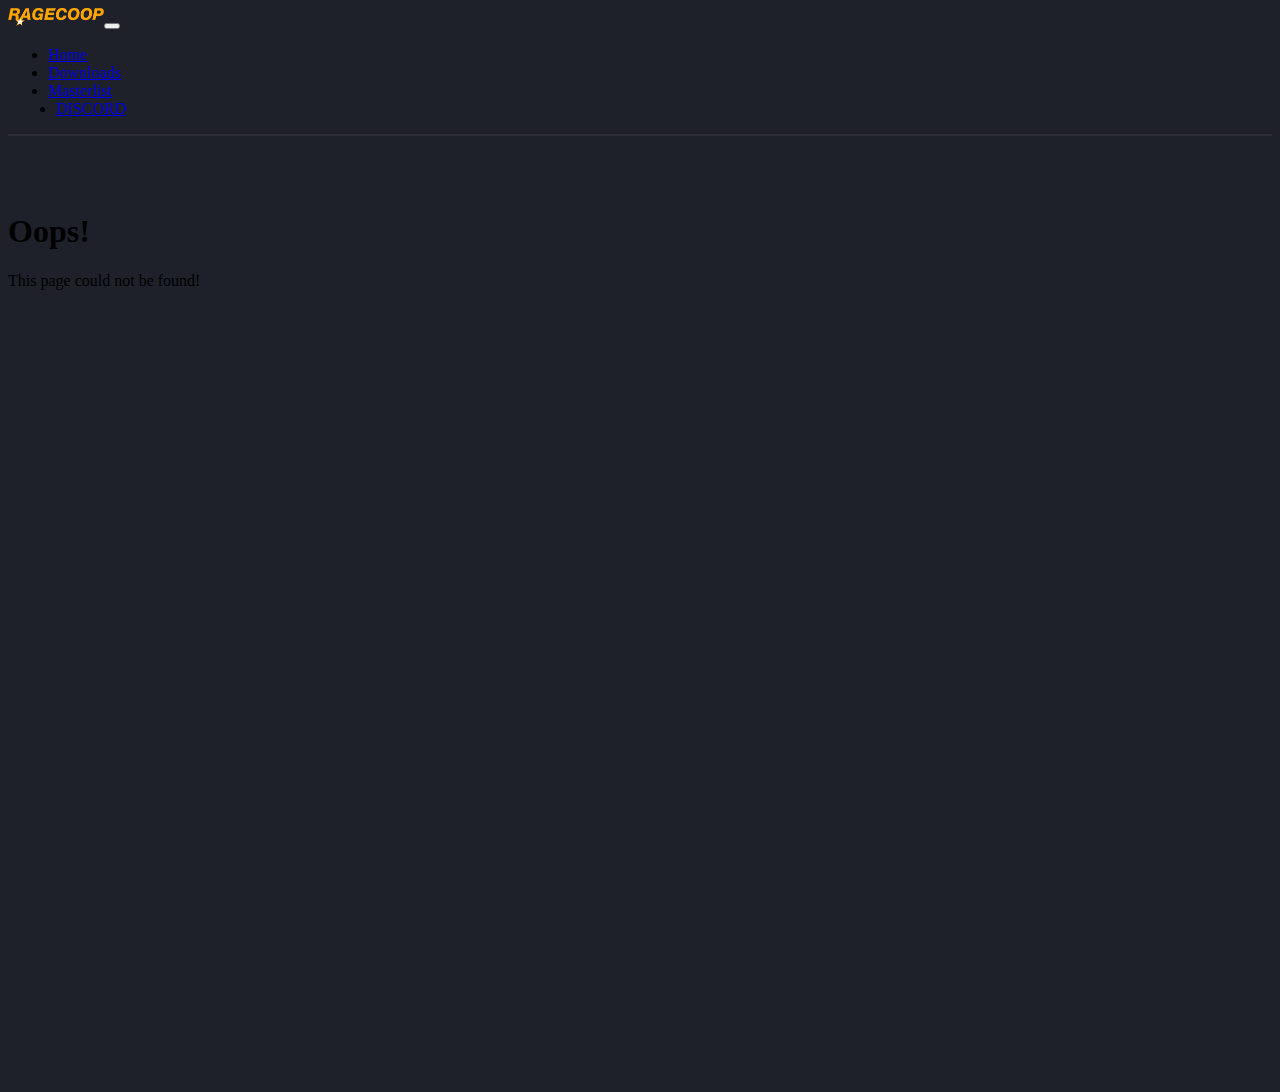
<file: index.html>
<!DOCTYPE html>
<html lang="en">
  <head>
    <meta charset="UTF-8" />
    <link rel="icon" href="./favicon.png" />
    <meta name="viewport" content="width=device-width, initial-scale=1.0" />
    <title>Vite App</title>

    <link rel="stylesheet" href="https://cdnjs.cloudflare.com/ajax/libs/font-awesome/6.1.1/css/all.min.css" integrity="sha512-KfkfwYDsLkIlwQp6LFnl8zNdLGxu9YAA1QvwINks4PhcElQSvqcyVLLD9aMhXd13uQjoXtEKNosOWaZqXgel0g==" crossorigin="anonymous" referrerpolicy="no-referrer" />
    <link href="https://cdn.jsdelivr.net/npm/bootstrap@5.1.3/dist/css/bootstrap.min.css" rel="stylesheet" integrity="sha384-1BmE4kWBq78iYhFldvKuhfTAU6auU8tT94WrHftjDbrCEXSU1oBoqyl2QvZ6jIW3" crossorigin="anonymous">
    <script type="module" crossorigin src="./assets/index.a8da4712.js"></script>
    <link rel="stylesheet" href="./assets/index.8aff8ed7.css">
  </head>
  <body>
    <div id="app"></div>
    <script src="https://cdn.jsdelivr.net/npm/bootstrap@5.1.3/dist/js/bootstrap.bundle.min.js" integrity="sha384-ka7Sk0Gln4gmtz2MlQnikT1wXgYsOg+OMhuP+IlRH9sENBO0LRn5q+8nbTov4+1p" crossorigin="anonymous"></script>
    
  </body>
</html>
</file>
<file: assets/index.8aff8ed7.css>
nav[data-v-09464ed1]{backdrop-filter:blur(6px)}@media screen and (max-width: 991px){nav .navbar-collapse[data-v-09464ed1]{text-align:center}nav .navbar-collapse.show[data-v-09464ed1]{height:100vh}nav .navbar-collapse.collapsing[data-v-09464ed1]{transition:unset}nav .navbar-collapse .dropdown-menu[data-v-09464ed1]{margin-top:.25rem!important}nav .navbar-collapse .dropdown-menu li[data-v-09464ed1]{text-align:center}nav .navbar-collapse .dropdown-item[data-v-09464ed1]:hover,nav .navbar-collapse .dropdown-item[data-v-09464ed1]:focus{background-color:#00000040}}nav .navbar-collapse .navbar-nav .nav-item[data-v-09464ed1]:not(:last-child){margin-right:.5rem}@media screen and (max-width: 991px){nav .navbar-collapse .navbar-nav .nav-item[data-v-09464ed1]:not(:last-child){margin-right:0}}nav .navbar-collapse .navbar-nav .nav-item[data-v-09464ed1]:last-child{margin-left:.5rem}@media screen and (max-width: 991px){nav .navbar-collapse .navbar-nav .nav-item[data-v-09464ed1]:last-child{margin-top:.5rem}}nav .navbar-collapse .navbar-nav .nav-item .dropdown-menu[data-v-09464ed1]{margin-top:.48rem;border-radius:0}nav .navbar-collapse .navbar-nav .nav-item .dropdown-item[data-v-09464ed1]{color:#fff}nav .navbar-collapse .navbar-nav .nav-item .dropdown-item[data-v-09464ed1]:hover,nav .navbar-collapse .navbar-nav .nav-item .dropdown-item[data-v-09464ed1]:focus{background-color:#00000040}.transitionOpacity-enter-active[data-v-9a0d75a0],.transitionOpacity-leave-active[data-v-9a0d75a0]{transition:opacity .25s ease}.transitionOpacity-enter-from[data-v-9a0d75a0],.transitionOpacity-leave-to[data-v-9a0d75a0]{opacity:0}:root{--primary-bg-color: #1e212a;--secondary-bg-color: #2c2d38;--rage-color: #ffa500;--gta-color1: #398c35;--gta-color2: #33802f;--rdr2-color1: #e4141c;--rdr2-color2: #c8161e}html,body{height:100%;background-color:var(--primary-bg-color)}section:not(:first-child){margin-top:2.5rem}@media screen and (max-width: 991px){section:not(:first-child){margin-top:1.5rem}}.padding-navbar{padding-top:56px}.border\:primary{border:2px solid var(--primary-bg-color)}.border\:secondary{border:2px solid var(--secondary-bg-color)}.border\:secondary-bottom{border-bottom:2px solid var(--secondary-bg-color)}.bg-color\:primary{background-color:var(--primary-bg-color)}.bg-color\:primary-transparency{background-color:var(--primary-bg-color);background-color:#1e212acc}.bg-color\:secondary{background-color:var(--secondary-bg-color)}.color\:rage{color:var(--rage-color)!important}.color\:gta1{color:var(--gta-color1)!important}.color\:gta2{color:var(--gta-color2)!important}.color\:rdr21{color:var(--rdr2-color1)!important}.color\:rdr22{color:var(--rdr2-color2)!important}button{box-shadow:none!important}.btn\:rage-outline{border:1px solid var(--rage-color);color:var(--rage-color)}.btn\:rage-outline:hover{color:#fff;background-color:var(--rage-color)}main[data-v-8ab5bc98]{height:100%}.header[data-v-8ab5bc98]{height:100vh;background:url(./home.c13a89fc.webp) no-repeat 50%/cover}.text-shadow[data-v-8ab5bc98]{text-shadow:0 0 11px #000}.languages-box[data-v-8ab5bc98]{transition:transform .15s ease-out}.languages-box[data-v-8ab5bc98]:hover{border-color:#fff;cursor:pointer;transform:translateY(-3px)}.body-gtav-image{background:linear-gradient(rgba(30,33,42,.99),rgba(30,33,42,.99)),url(./gtav-background.340623b3.webp) no-repeat 50%/cover;background-position:center;background-attachment:fixed}.feature-icon[data-v-f5d63f2e]{background-color:var(--rage-color);display:inline-flex;align-items:center;justify-content:center;width:3.5rem;height:3.5rem;font-size:2rem;color:#fff}.bg-animated[data-v-f5d63f2e]{background-color:var(--secondary-bg-color);animation-name:test-f5d63f2e;animation-duration:.75s;animation-direction:alternate;animation-iteration-count:infinite}@keyframes test-f5d63f2e{0%{background-color:#2c2d38}to{background-color:#383944}}.serverItem[data-v-f5d63f2e]:not(:last-child){margin-bottom:.5rem}.btn[data-v-61ce3ca6]{color:#fff!important;border-radius:.25rem;background-image:linear-gradient(180deg,rgba(255,255,255,.15),rgba(255,255,255,0))}.btn\:gta1[data-v-61ce3ca6]{background-color:var(--gta-color1)}.btn\:gta1[data-v-61ce3ca6]:active,.btn\:gta1[data-v-61ce3ca6]:focus{box-shadow:0 0 0 3px #398c3559}.btn\:gta1[data-v-61ce3ca6]:hover{background-color:var(--gta-color2)}.gameImage[data-v-61ce3ca6]{max-height:50px;overflow:hidden}main[data-v-74ada5a2]{height:100vh}
</file>
